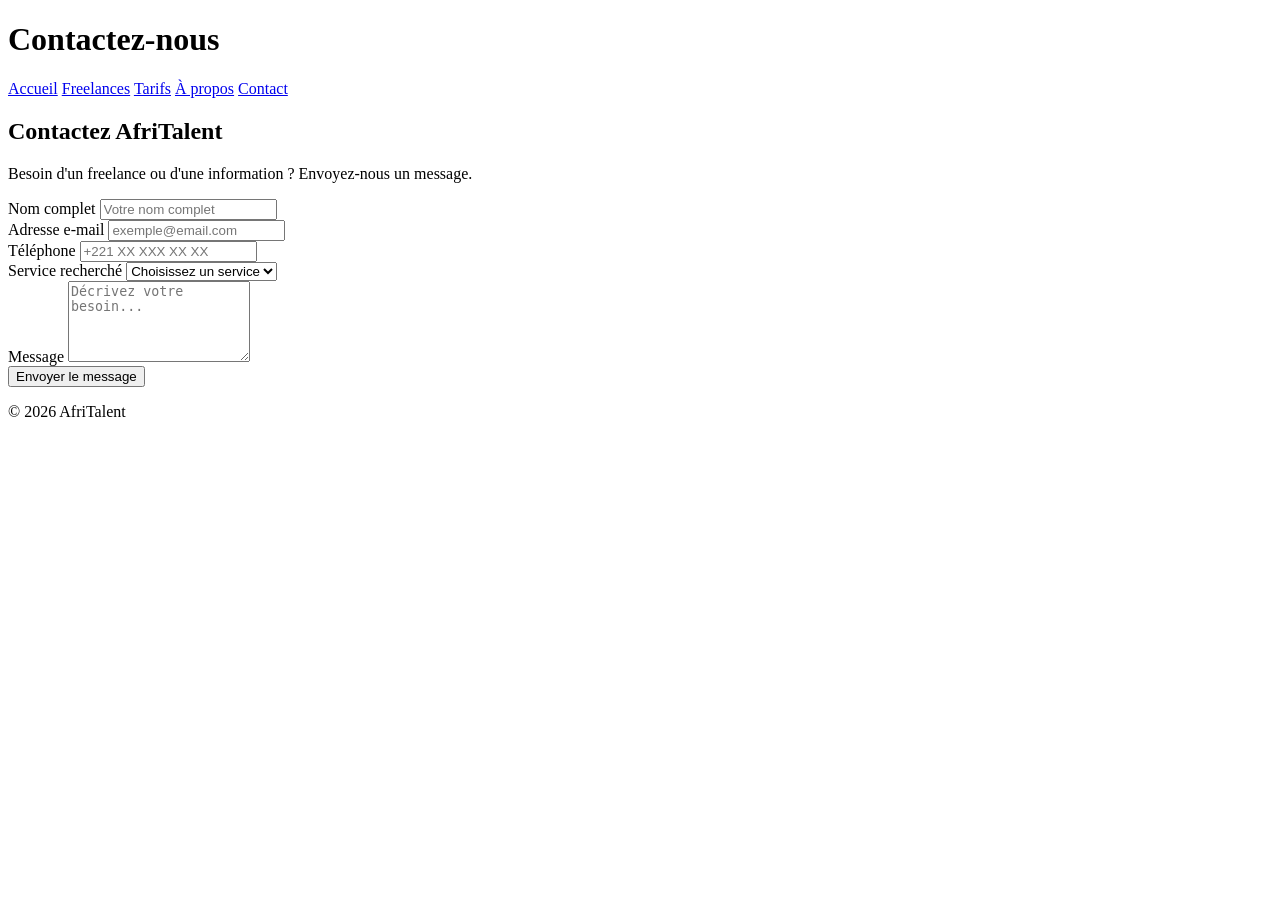
<file: contact.html>
<!DOCTYPE html>
<html lang="fr">
<head>
    <meta charset="UTF-8">
    <title>Contact - AfriTalent</title>
</head>
<body>
<header><h1>Contactez-nous</h1></header>

<nav>
    <a href="index.html">Accueil</a>
    <a href="freelances.html">Freelances</a>
    <a href="tarifs.html">Tarifs</a>
    <a href="about.html">À propos</a>
    <a href="contact.html">Contact</a>
</nav>

<main>
    <section class="container py-5">
        <div class="row justify-content-center">
            <div class="col-md-8 col-lg-6">

                <div class="card shadow border-0">
                    <div class="card-body p-4">

                        <h2 class="text-center mb-4">Contactez AfriTalent</h2>
                        <p class="text-center text-muted mb-4">
                            Besoin d'un freelance ou d'une information ? Envoyez-nous un message.
                        </p>

                        <form>

                            <div class="mb-3">
                                <label for="nom" class="form-label">Nom complet</label>
                                <input type="text" class="form-control" id="nom"
                                    placeholder="Votre nom complet" required>
                            </div>

                            <div class="mb-3">
                                <label for="email" class="form-label">Adresse e-mail</label>
                                <input type="email" class="form-control" id="email"
                                    placeholder="exemple@email.com" required>
                            </div>

                            <div class="mb-3">
                                <label for="telephone" class="form-label">Téléphone</label>
                                <input type="tel" class="form-control" id="telephone"
                                    placeholder="+221 XX XXX XX XX">
                            </div>

                            <div class="mb-3">
                                <label for="service" class="form-label">Service recherché</label>
                                <select class="form-select" id="service">
                                    <option selected disabled>Choisissez un service</option>
                                    <option>Développement Web</option>
                                    <option>Design UI/UX</option>
                                    <option>Rédaction SEO</option>
                                    <option>Marketing Digital</option>
                                </select>
                            </div>

                            <div class="mb-4">
                                <label for="message" class="form-label">Message</label>
                                <textarea class="form-control" id="message" rows="5"
                                    placeholder="Décrivez votre besoin..." required></textarea>
                            </div>

                            <div class="d-grid">
                                <button type="submit" class="btn btn-primary btn-lg">
                                    Envoyer le message
                                </button>
                            </div>

                        </form>

                    </div>
                </div>

            </div>
        </div>
    </section>
</main>

<footer>
    <p>&copy; 2026 AfriTalent</p>
</footer>
</body>
</html>
</file>
